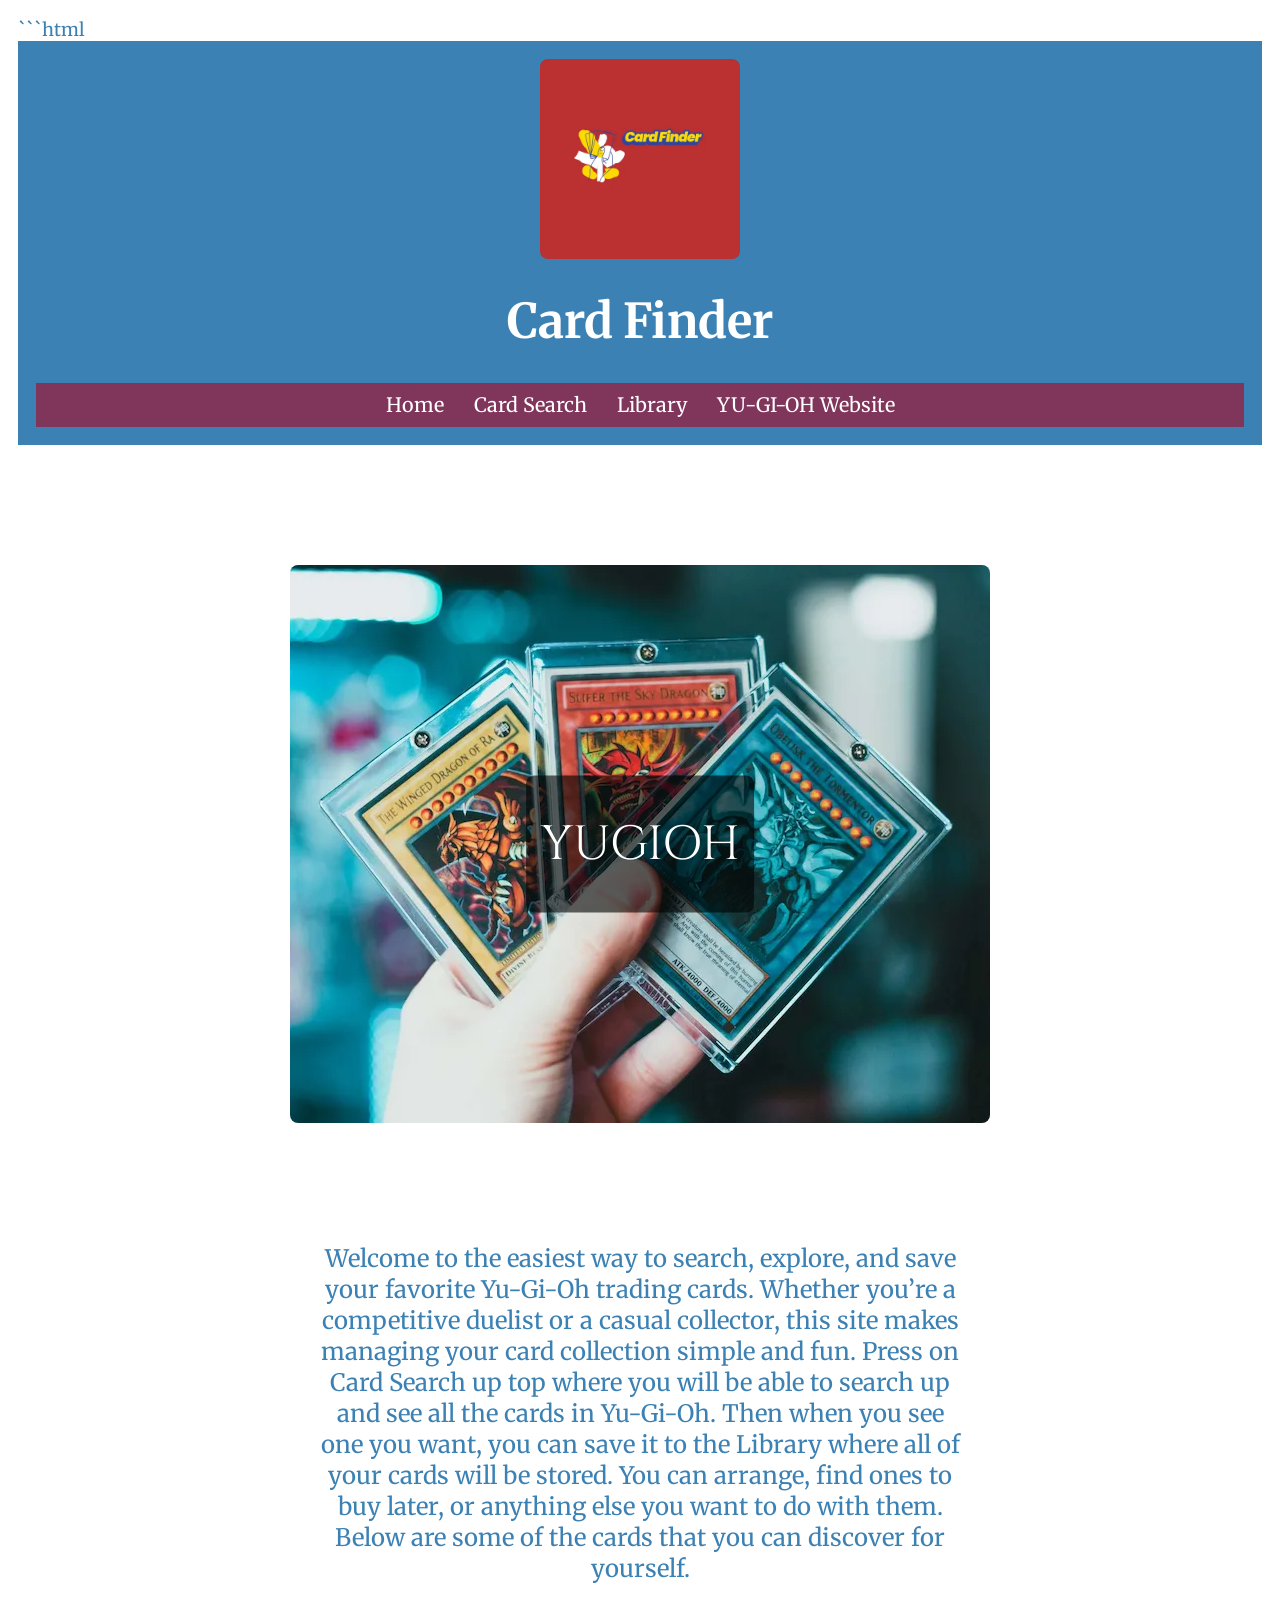
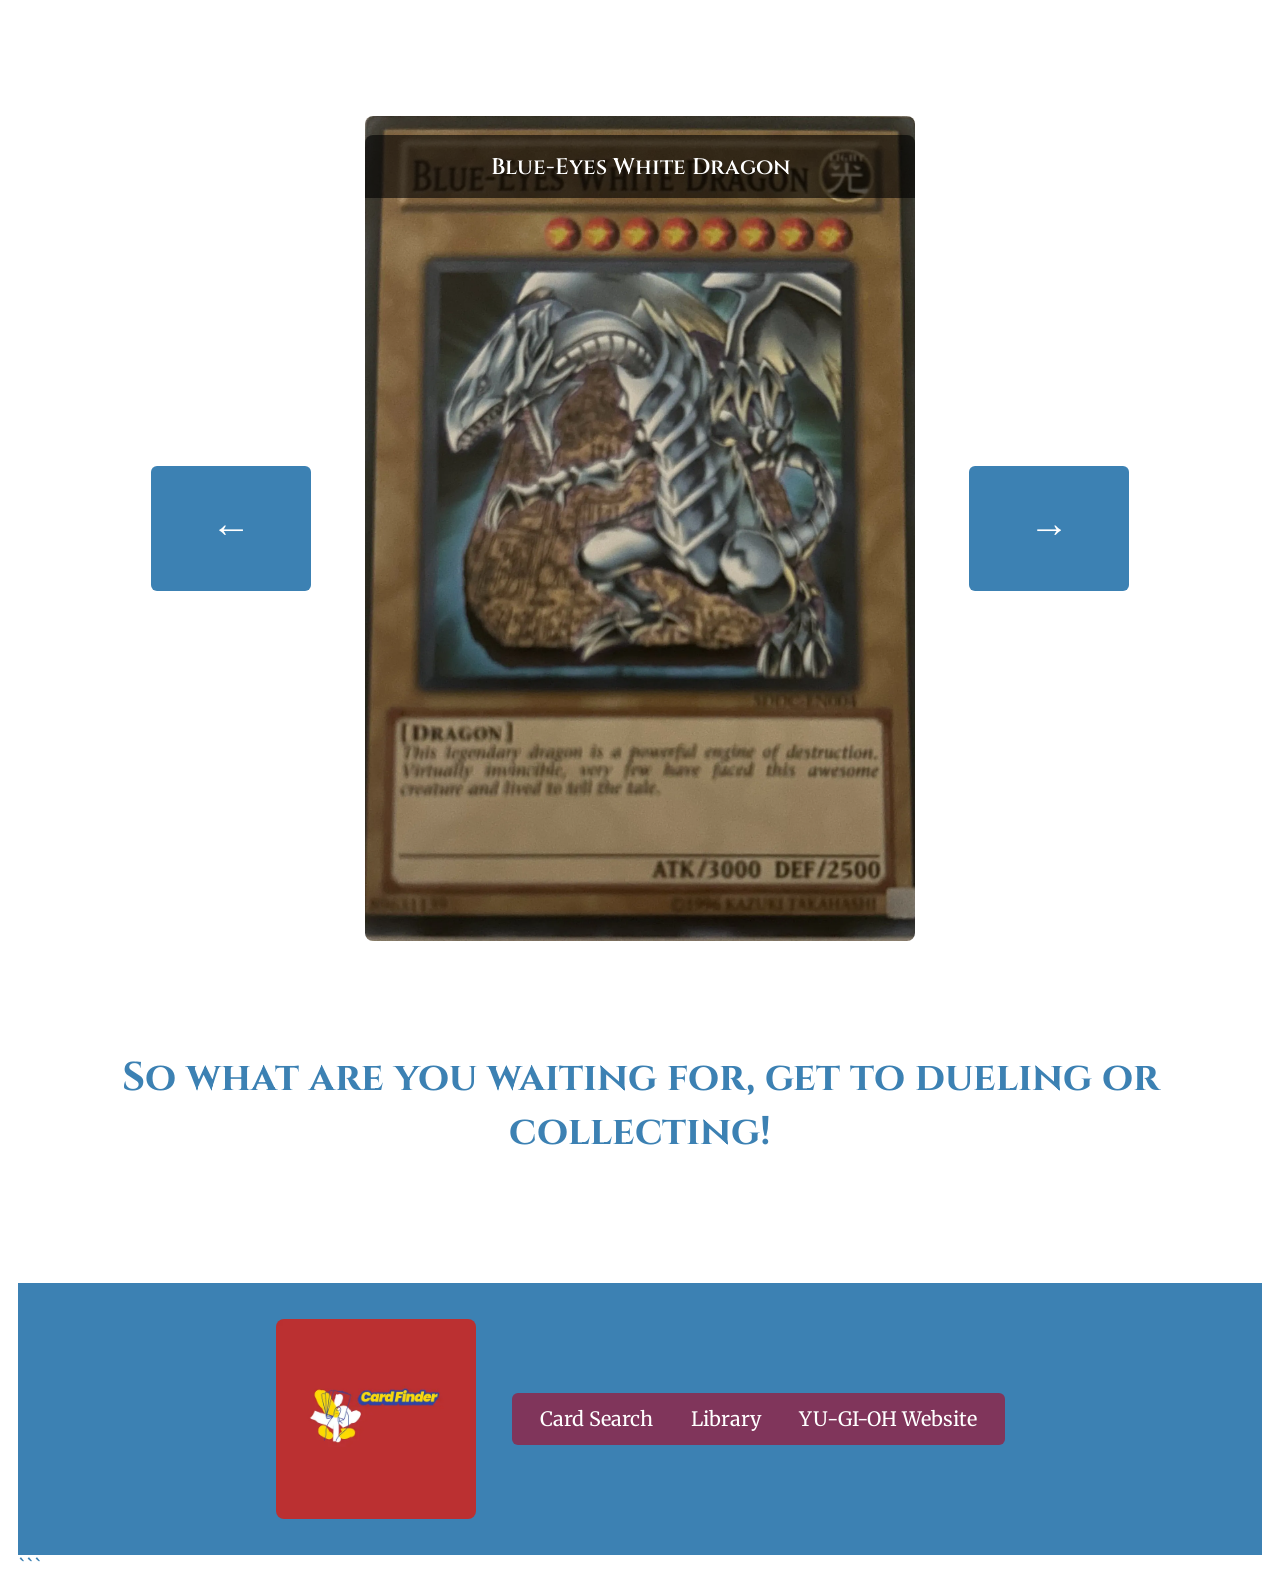
<file: index.html>
```html
<!DOCTYPE html>
<html lang="en">
  <head>
    <meta charset="UTF-8">
    <meta name="viewport" content="width=device-width, initial-scale=1">
    <title>Card Finder - Home</title>
    <meta name="description" content="Easily search, explore, and save your favorite Yu-Gi-Oh cards with Card Finder.">
    <meta name="author" content="Troy Justesen">
    <link rel="icon" href="images/Logo.webp" type="image/x-icon">
    <link rel="stylesheet" href="style.css">
    <meta property="og:title" content="Card Finder">
    <meta property="og:description" content="Search and collect Yu-Gi-Oh cards with ease.">
    <meta property="og:image" content="images/Logo.webp">
    <meta property="og:type" content="website">
    <meta property="og:url" content="https://tsoccer08.github.io/Cardfinder/">
    <script src="main.js" defer></script>
  </head>

  <body>
    <header>
      <div class="logo-title">
        <img class="logo-img" src="images/Logo.webp" alt="Card Finder Site Logo" loading="lazy">
        <h1>Card Finder</h1>
      </div>

      <nav>
        <a href="index.html">Home</a>
        <a href="card-search/card_search.html">Card Search</a>
        <a href="library/library.html">Library</a>
        <a href="https://www.yugioh-card.com/en/">YU-GI-OH Website</a>
      </nav>
    </header>

    <main>
      <div class="hero">
        <div class="hero-image-wrapper">
          <img class="img" src="images/big_three.webp" alt="Card Finder Site Beginner">
          <div class="hero-overlay-text">YUGIOH</div>
        </div>

        <p>
          Welcome to the easiest way to search, explore, and save your favorite Yu-Gi-Oh trading cards.
          Whether you’re a competitive duelist or a casual collector, this site makes managing your card collection simple and fun.
          Press on Card Search up top where you will be able to search up and see all the cards in Yu-Gi-Oh.
          Then when you see one you want, you can save it to the Library where all of your cards will be stored.
          You can arrange, find ones to buy later, or anything else you want to do with them. Below are some of the cards that you can discover for yourself.
        </p>
      </div>

      <section class="carousel">
        <div class="carousel-container">
          <button aria-label="Previous">&#8592;</button>

          <div class="carousel-image-wrapper">
            <img src="images/blue-eyes_white_dragon.webp" alt="Blue-Eyes White Dragon Yu-Gi-Oh Card" loading="lazy">
            <h2 class="card-name">Blue-Eyes White Dragon</h2>
          </div>

          <button aria-label="Next">&#8594;</button>
        </div>

        <h3>So what are you waiting for, get to dueling or collecting!</h3>
      </section>
    </main>

    <footer>
      <div class="footer-logo">
        <img src="images/Logo.webp" alt="Card Finder Site Logo" loading="lazy">
      </div>

      <nav>
        <a href="card-search/card_search.html">Card Search</a>
        <a href="library/library.html">Library</a>
        <a href="https://www.yugioh-card.com/en/">YU-GI-OH Website</a>
      </nav>
    </footer>
  </body>
</html>
```
</file>
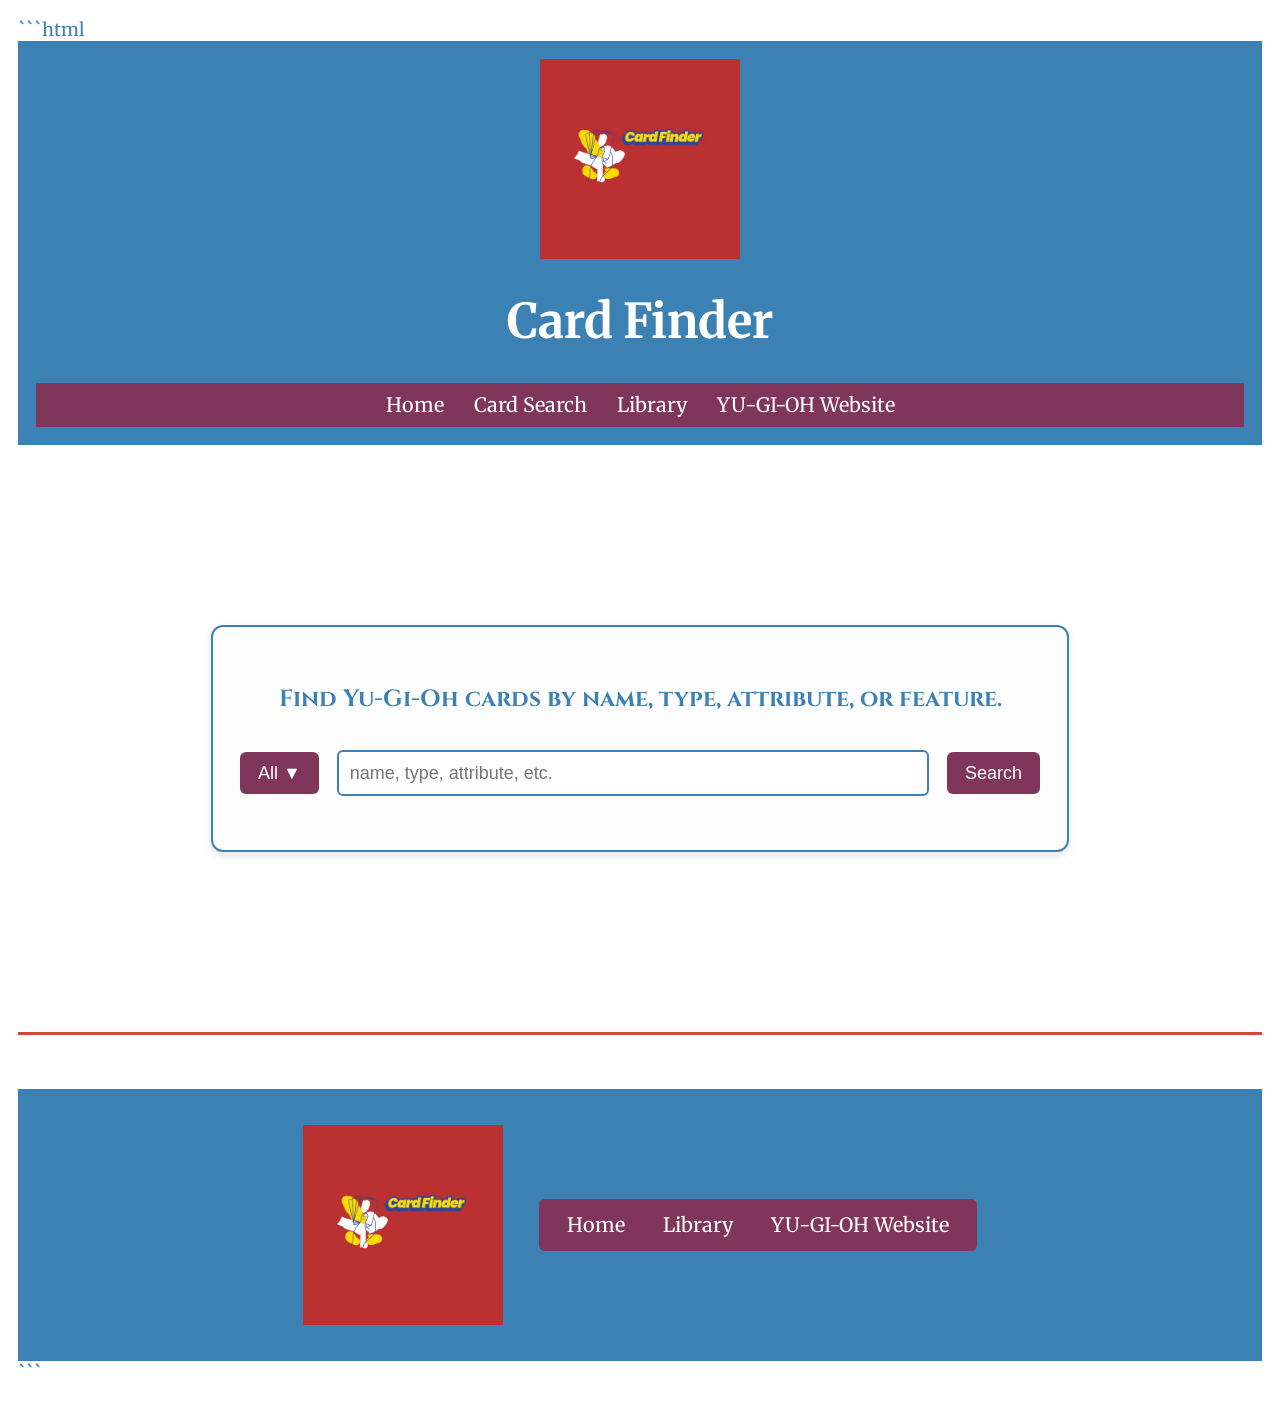
<file: card-search/card_search.html>
```html
<!DOCTYPE html>
<html lang="en">
  <head>
    <meta charset="UTF-8">
    <meta name="viewport" content="width=device-width, initial-scale=1">
    <title>Card Finder - Search Cards</title>
    <meta name="description" content="Easily search, explore, and save your favorite Yu-Gi-Oh cards with Card Finder.">
    <meta name="author" content="Troy Justesen">
    <link rel="icon" href="../images/Logo.webp" type="image/x-icon">
    <link rel="stylesheet" href="card_search.css">
    <meta property="og:title" content="Card Finder">
    <meta property="og:description" content="Search and collect Yu-Gi-Oh cards with ease.">
    <meta property="og:image" content="../images/Logo.webp">
    <meta property="og:type" content="website">
    <meta property="og:url" content="https://tsoccer08.github.io/Cardfinder/card-search/">
    <script src="card_search.js" defer></script>
  </head>

  <body>
    <header>
      <div class="logo-title">
        <img class="logo-img" src="../images/Logo.webp" alt="Card Finder Site Logo" loading="lazy">
        <h1>Card Finder</h1>
      </div>

      <nav>
        <a href="../index.html">Home</a>
        <a href="card_search.html">Card Search</a>
        <a href="../library/library.html">Library</a>
        <a href="https://www.yugioh-card.com/en/">YU-GI-OH Website</a>
      </nav>
    </header>

    <main>
      <section class="search-area">
        <div class="search-box">
          <h2>Find Yu-Gi-Oh cards by name, type, attribute, or feature.</h2>

          <form id="search-form">
            <div class="filter-dropdown">
              <button type="button" class="toggle-main" aria-expanded="false">All ▼</button>

              <div class="filter-menu hidden">

                <button id="clear-filters" type="button" style="margin-bottom:1em; width:100%; padding:0.6em; background:#D04735; color:#fff; border:none; border-radius:6px; cursor:pointer;">
                  Clear All Filters
                </button>

                <div class="filter-category" data-category="exactMatch">
                  <label>
                    <input type="checkbox" name="exactMatch" value="true"> Exact Match
                  </label>
                </div>

                <div class="filter-category" data-category="type">
                  <button type="button" class="toggle-btn" aria-expanded="false">Type ▼</button>
                  <div class="filter-options hidden">
                    <label><input type="checkbox" value="MONSTER"> Monster</label>
                    <label><input type="checkbox" value="SPELL"> Spell</label>
                    <label><input type="checkbox" value="TRAP"> Trap</label>
                  </div>
                </div>

                <div class="filter-category" data-category="attribute">
                  <button type="button" class="toggle-btn" aria-expanded="false">Attribute ▼</button>
                  <div class="filter-options hidden">
                    <label><input type="checkbox" value="FIRE"> Fire</label>
                    <label><input type="checkbox" value="WATER"> Water</label>
                    <label><input type="checkbox" value="EARTH"> Earth</label>
                    <label><input type="checkbox" value="WIND"> Wind</label>
                    <label><input type="checkbox" value="LIGHT"> Light</label>
                    <label><input type="checkbox" value="DARK"> Dark</label>
                    <label><input type="checkbox" value="DIVINE"> Divine</label>
                  </div>
                </div>

                <div class="filter-category" data-category="subtype">
                  <button type="button" class="toggle-btn" aria-expanded="false">Subtype ▼</button>
                  <div class="filter-options hidden">
                    <label><input type="checkbox" value="NORMAL"> Normal</label>
                    <label><input type="checkbox" value="EFFECT"> Effect</label>
                    <label><input type="checkbox" value="FLIP-EFFECT"> Flip-Effect</label>
                    <label><input type="checkbox" value="FUSION"> Fusion</label>
                    <label><input type="checkbox" value="RITUAL"> Ritual</label>
                    <label><input type="checkbox" value="SYNCHRO"> Synchro</label>
                    <label><input type="checkbox" value="XYZ"> XYZ</label>
                    <label><input type="checkbox" value="PENDULUM"> Pendulum</label>
                    <label><input type="checkbox" value="LINK"> Link</label>
                    <label><input type="checkbox" value="GEMINI"> Gemini</label>
                    <label><input type="checkbox" value="SPIRIT"> Spirit</label>
                    <label><input type="checkbox" value="TUNER"> Tuner</label>
                    <label><input type="checkbox" value="UNION"> Union</label>
                  </div>
                </div>

                <div class="filter-category" data-category="monsterType">
                  <button type="button" class="toggle-btn" aria-expanded="false">Monster Type ▼</button>
                  <div class="filter-options hidden">
                    <label><input type="checkbox" value="WARRIOR"> Warrior</label>
                    <label><input type="checkbox" value="CYBERSE"> Cyberse</label>
                    <label><input type="checkbox" value="SPELLCASTER"> Spellcaster</label>
                    <label><input type="checkbox" value="DRAGON"> Dragon</label>
                    <label><input type="checkbox" value="FIEND"> Fiend</label>
                    <label><input type="checkbox" value="FAIRY"> Fairy</label>
                    <label><input type="checkbox" value="BEAST"> Beast</label>
                    <label><input type="checkbox" value="BEAST-WARRIOR"> Beast-Warrior</label>
                    <label><input type="checkbox" value="INSECT"> Insect</label>
                    <label><input type="checkbox" value="FISH"> Fish</label>
                    <label><input type="checkbox" value="SEA-SERPENT"> Sea-Serpent</label>
                    <label><input type="checkbox" value="THUNDER"> Thunder</label>
                    <label><input type="checkbox" value="MACHINE"> Machine</label>
                    <label><input type="checkbox" value="PLANT"> Plant</label>
                    <label><input type="checkbox" value="ROCK"> Rock</label>
                    <label><input type="checkbox" value="ZOMBIE"> Zombie</label>
                    <label><input type="checkbox" value="PSYCHIC"> Psychic</label>
                    <label><input type="checkbox" value="DIVINE-BEAST"> Divine-Beast</label>
                    <label><input type="checkbox" value="WYRM"> Wyrm</label>
                    <label><input type="checkbox" value="AQUA"> Aqua</label>
                    <label><input type="checkbox" value="DINOSAUR"> Dinosaur</label>
                    <label><input type="checkbox" value="REPTILE"> Reptile</label>
                    <label><input type="checkbox" value="PYRO"> Pyro</label>
                    <label><input type="checkbox" value="WINGED-BEAST"> Winged-Beast</label>
                  </div>
                </div>

                <div class="filter-category" data-category="level">
                  <button type="button" class="toggle-btn" aria-expanded="false">Level/Rank/Link Rating ▼</button>
                  <div class="filter-options hidden">
                    <label>
                      Level/Rank Min:
                      <input type="number" id="level-min" min="1" max="12" value="1" oninput="validity.valid||(value='1')">
                    </label>
                    <label>
                      Max:
                      <input type="number" id="level-max" min="1" max="12" value="12" oninput="validity.valid||(value='12')">
                    </label>
                    <label>
                      Link Rating Min:
                      <input type="number" id="link-min" min="1" max="5" value="1" oninput="validity.valid||(value='1')">
                    </label>
                    <label>
                      Max:
                      <input type="number" id="link-max" min="1" max="5" value="5" oninput="validity.valid||(value='5')">
                    </label>
                  </div>
                </div>

                <div class="filter-category" data-category="atk">
                  <button type="button" class="toggle-btn" aria-expanded="false">Attack ▼</button>
                  <div class="filter-options hidden">
                    <label>
                      Min:
                      <input type="number" id="atk-min" min="0" max="5000" value="0" oninput="validity.valid||(value='0')">
                    </label>
                    <label>
                      Max:
                      <input type="number" id="atk-max" min="0" max="5000" value="5000" oninput="validity.valid||(value='5000')">
                    </label>
                  </div>
                </div>

                <div class="filter-category" data-category="def">
                  <button type="button" class="toggle-btn" aria-expanded="false">Defense ▼</button>
                  <div class="filter-options hidden">
                    <label>
                      Min:
                      <input type="number" id="def-min" min="0" max="3000" value="0" oninput="validity.valid||(value='0')">
                    </label>
                    <label>
                      Max:
                      <input type="number" id="def-max" min="0" max="3000" value="3000" oninput="validity.valid||(value='3000')">
                    </label>
                  </div>
                </div>

                <div class="filter-category" data-category="spellType">
                  <button type="button" class="toggle-btn" aria-expanded="false">Spell Type ▼</button>
                  <div class="filter-options hidden">
                    <label><input type="checkbox" value="NORMAL"> Normal</label>
                    <label><input type="checkbox" value="QUICK-PLAY"> Quick-Play</label>
                    <label><input type="checkbox" value="CONTINUOUS"> Continuous</label>
                    <label><input type="checkbox" value="FIELD"> Field</label>
                    <label><input type="checkbox" value="EQUIP"> Equip</label>
                    <label><input type="checkbox" value="RITUAL"> Ritual</label>
                  </div>
                </div>

                <div class="filter-category" data-category="trapType">
                  <button type="button" class="toggle-btn" aria-expanded="false">Trap Type ▼</button>
                  <div class="filter-options hidden">
                    <label><input type="checkbox" value="NORMAL"> Normal</label>
                    <label><input type="checkbox" value="CONTINUOUS"> Continuous</label>
                    <label><input type="checkbox" value="COUNTER"> Counter</label>
                  </div>
                </div>

              </div>
            </div>

            <div class="input-container">
              <input type="text" name="searchText" placeholder="name, type, attribute, etc." aria-label="Search cards">
            </div>

            <button type="submit">Search</button>
          </form>
        </div>
      </section>

      <hr>

      <div class="card-results hidden"></div>
      <div id="aria-live-region" aria-live="polite" aria-atomic="true" class="visually-hidden"></div>
    </main>

    <footer>
      <div class="footer-logo">
        <img src="../images/Logo.webp" alt="Card Finder Site Logo" loading="lazy">
      </div>

      <nav>
        <a href="../index.html">Home</a>
        <a href="../library/library.html">Library</a>
        <a href="https://www.yugioh-card.com/en/">YU-GI-OH Website</a>
      </nav>
    </footer>
  </body>
</html>
```
</file>
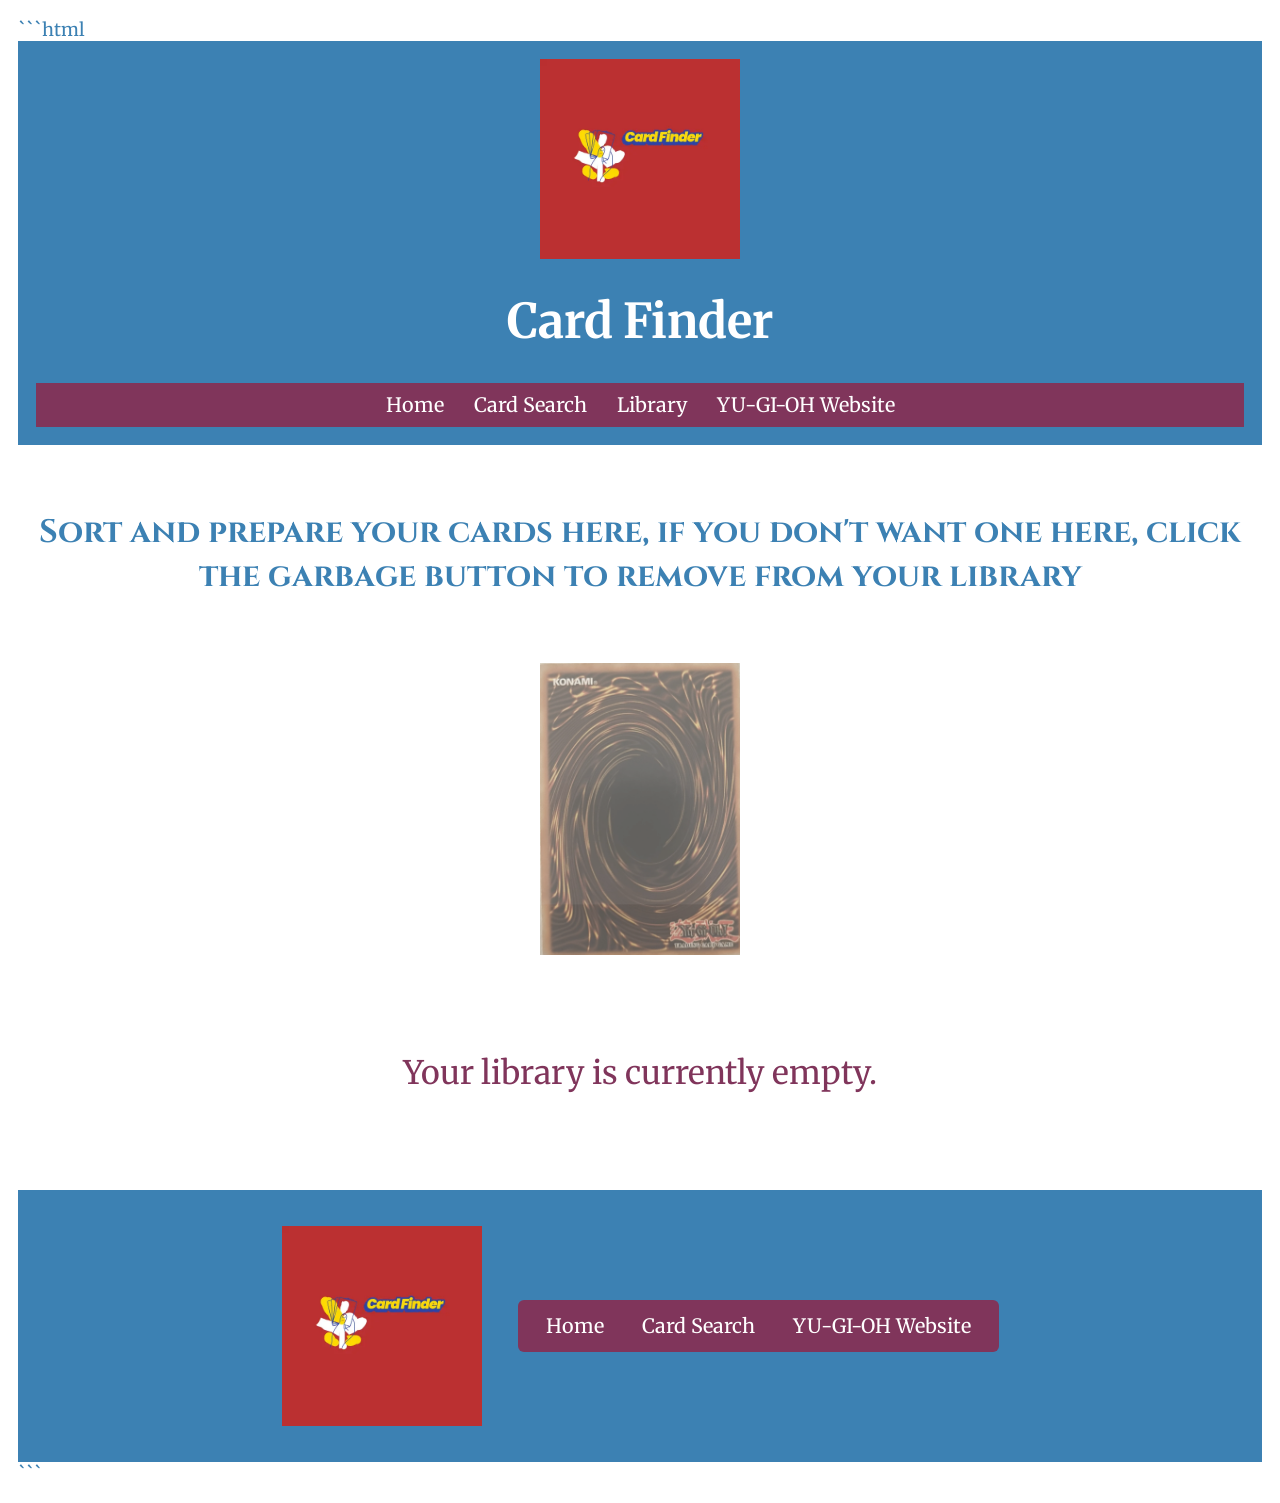
<file: library/library.html>
```html
<!DOCTYPE html>
<html lang="en">
  <head>
    <meta charset="UTF-8">
    <meta name="viewport" content="width=device-width, initial-scale=1">
    <title>Card Finder - Library</title>
    <meta name="description" content="Easily search, explore, and save your favorite Yu-Gi-Oh cards with Card Finder.">
    <meta name="author" content="Troy Justesen">
    <link rel="icon" href="../images/Logo.webp" type="image/x-icon">
    <link rel="stylesheet" href="library.css">
    <meta property="og:title" content="Card Finder">
    <meta property="og:description" content="Search and collect Yu-Gi-Oh cards with ease.">
    <meta property="og:image" content="../images/Logo.webp">
    <meta property="og:type" content="website">
    <meta property="og:url" content="https://tsoccer08.github.io/Cardfinder/">
    <script src="library.js" defer></script>
  </head>

  <body>
    <header>
      <div class="logo-title">
        <img class="logo-img" src="../images/Logo.webp" alt="Card Finder Site Logo" loading="lazy" width="200" height="200">
        <h1>Card Finder</h1>
      </div>

      <nav>
        <a href="../home/index.html">Home</a>
        <a href="../card-search/card_search.html">Card Search</a>
        <a href="library.html">Library</a>
        <a href="https://www.yugioh-card.com/en/">YU-GI-OH Website</a>
      </nav>
    </header>

    <main>
      <section class="library-intro">
        <h2>Sort and prepare your cards here, if you don't want one here, click the garbage button to remove from your library</h2>
      </section>

      <div class="saved-cards"></div>
    </main>

    <footer>
      <div class="footer-logo">
        <img src="../images/Logo.webp" alt="Card Finder Site Logo" loading="lazy" width="200" height="200">
      </div>

      <nav>
        <a href="../home/index.html">Home</a>
        <a href="../card-search/card_search.html">Card Search</a>
        <a href="https://www.yugioh-card.com/en/">YU-GI-OH Website</a>
      </nav>
    </footer>
  </body>
</html>
```
</file>
<file: style.css>
@import url('https://fonts.googleapis.com/css2?family=Cinzel:wght@400..900&family=Merriweather:ital,opsz,wght@0,18..144,300..900;1,18..144,300..900&display=swap');

body {
  margin: 0;
  padding: 1em;
  font-size: 18px;
  font-family: Merriweather, Helvetica, sans-serif;
  color: #3C81B3;
}

h1 {
  font-size: 3rem;
}

h2, h3 {
  font-family: "Cinzel", serif;
  color: #3C81B3;
}

h2 {
  text-align: center;
}

h3 {
  padding: 70px;
  font-size: 2.5rem;
}

p {
  padding: 1em;
}

header {
  padding: 1em;
  text-align: center;
  background-color: #3C81B3;
  color: white;
}

nav {
  background-color: #80355B;
  display: flex;
  flex-direction: column;
  justify-content: center;
}

nav a {
  color: white;
  padding: 15px 0;
  text-decoration: none;
  font-size: 1.1em;
  transition: color 0.3s ease, background-color 0.3s ease;
}

nav a:hover {
  color: #80355B;
  background-color: white;
}

.hero {
  text-align: center;
  max-width: 700px;
  margin: auto;
  padding: 2em 0;
  font-size: 1.5rem;
}

.hero img {
  display: block;
  max-width: 100%;
  height: auto;
  margin: 3em auto;
}

.hero-image-wrapper {
  position: relative;
  display: inline-block;
  aspect-ratio: 3 / 2;
}

.hero-image-wrapper img {
  display: block;
  max-width: 100%;
  height: auto;
  border-radius: 8px;
}

.hero-overlay-text {
  position: absolute;
  top: 50%;
  left: 50%;
  transform: translate(-50%, -50%);
  color: white;
  font-size: 3rem;
  font-family: "Cinzel", serif;
  background: rgba(0, 0, 0, 0.6);
  padding: 0.75em 0.3em;
  border-radius: 8px;
  pointer-events: none;
}

.carousel {
  text-align: center;
  margin-top: 2em;
}

.carousel-container {
  display: flex;
  flex-direction: column;
  align-items: center;
  gap: 2em;
  padding: 0 1em;
  max-width: 100%;
  margin: auto;
}

.carousel-image-wrapper {
  width: 100%;
  aspect-ratio: 2 / 3;
  position: relative;
  display: inline-block;
  max-width: 600px;
}

.carousel-image-wrapper img {
  width: 100%;
  height: 100%;
  object-fit: cover;
  border-radius: 8px;
}

.card-name {
  position: absolute;
  top: 0;
  left: 0;
  right: 0;
  text-align: center;
  background: rgba(0, 0, 0, 0.6);
  color: white;
  padding: 0.75em 0;
  font-size: 1.4rem;
  font-family: "Cinzel", serif;
  font-weight: 600;
  border-radius: 8px 8px 0 0;
}

.carousel-container button {
  font-size: 2.5rem;
  padding: 0.5em 1em;
  border-radius: 6px;
  cursor: pointer;
  background-color: #3C81B3;
  color: white;
  border: none;
  transition: background-color 0.3s ease;
}

.carousel-container button:hover {
  background-color: #2E6A93;
}

footer {
  margin-top: 3em;
  padding: 2em;
  background-color: #3C81B3;
  color: white;
  display: flex;
  flex-direction: column;
  justify-content: center;
  align-items: center;
  gap: 2em;
  text-align: center;
}

.footer-logo img {
  aspect-ratio: 1 / 1;
  width: 200px;
  object-fit: contain;
}

footer nav {
  background-color: #80355B;
  display: flex;
  gap: 1em;
  padding: 0.5em 1em;
  border-radius: 6px;
}

footer nav a {
  color: white;
  text-decoration: none;
  font-size: 1.1em;
  padding: 5px 10px;
  border-radius: 4px;
  transition: background-color 0.3s ease;
}

footer nav a:hover {
  color: #80355B;
  background-color: white;
}

.logo-img, .footer-logo img {
  display: block;
  max-width: 100%;
  height: auto;
  border-radius: 8px;
  object-fit: contain;
  aspect-ratio: 1 / 1;
  width: 200px;
  margin: auto;
}

@media (min-width: 600px) {
  nav {
    flex-direction: row;
  }

  nav a {
    padding: 10px 15px;
  }

  footer {
    flex-direction: row;
    flex-wrap: wrap;
  }

  .carousel-container {
    flex-direction: row;
    justify-content: center;
    max-width: 1100px;
  }

  .carousel-image-wrapper {
    max-width: 300px;
  }

  .carousel-container button {
    font-size: 2rem;
    padding: 0.6em 0.8em;
  }
}

@media (min-width: 900px) {
  .carousel-container {
    gap: 2em;
  }

  .carousel-image-wrapper {
    width: 340px;
  }

  .carousel-container button {
    font-size: 2.2rem;
    padding: 0.6em 1em;
  }
}

@media (min-width: 1000px) {
  .carousel-container {
    gap: 3em;
    margin: auto;
  }

  .carousel-image-wrapper {
    max-width: 550px;
    width: 100%;
  }

  .carousel-container button {
    font-size: 2.5rem;
    padding: 1em 1.5em;
  }
}
</file>
<file: card-search/card_search.css>
@import url('https://fonts.googleapis.com/css2?family=Cinzel:wght@400..900&family=Merriweather:ital,opsz,wght@0,18..144,300..900;1,18..144,300..900&display=swap');

body {
  margin: 0;
  padding: 1em;
  font-size: 18px;
  font-family: Merriweather, Helvetica, sans-serif;
  color: #3C81B3;
}

h1 {
  font-size: 3rem;
}

h2 {
  font-family: "Cinzel", serif;
  color: #2B5F8C;
  text-align: center;
}

p {
  padding: 1em;
}

.card p {
  color: #3C81B3;
  font-size: 24px;
}

.card p strong {
  color: #3C81B3;
  font-size: 1em;
}

img {
  display: block;
  max-width: 100%;
  height: auto;
  margin: 0 auto;
}

hr {
  height: 3px;
  margin: 35px 0;
  background: #D04735;
  border: none;
}

header {
  padding: 1em;
  text-align: center;
  background-color: #3C81B3;
  color: white;
}

nav {
  background-color: #80355B;
  display: flex;
  flex-direction: column;
  justify-content: center;
}

nav a {
  color: white;
  padding: 15px 0;
  text-decoration: none;
  font-size: 1.1em;
}

nav a:hover {
  color: #80355B;
  background-color: white;
}

.search-area {
  display: flex;
  flex-direction: column;
  align-items: center;
  gap: 1em;
  max-width: 900px;
  margin: 4em auto;
}

.search-box {
  border: 2px solid #3C81B3;
  border-radius: 12px;
  max-width: 800px;
  width: 90%;
  padding: 2em 1.5em;
  margin: 6em auto;
  background: #fdfdfd;
  box-shadow: 0 4px 10px rgba(0, 0, 0, 0.1);
  display: flex;
  flex-direction: column;
  align-items: stretch;
}

.search-box h2 {
  font-size: 1.3em;
  margin-bottom: 1.5em;
  text-align: center;
  color: #3C81B3;
}

.search-box form {
  display: flex;
  gap: 0.5em;
  align-items: center;
  width: 100%;
}

.filter-dropdown {
  position: relative;
  display: inline-block;
  vertical-align: middle;
  user-select: none;
}

.filter-dropdown .toggle-main {
  padding: 0.6em 1em;
  background: #80355B;
  color: white;
  border: none;
  border-radius: 6px;
  cursor: pointer;
  white-space: nowrap;
}

.filter-dropdown .toggle-main:hover {
  background: #D04735;
}

.filter-menu {
  position: absolute;
  top: 100%;
  left: 0;
  z-index: 10;
  width: 320px;
  max-height: 300px;
  overflow-y: auto;
  margin-top: 0.3em;
  border: 2px solid #3C81B3;
  border-radius: 12px;
  padding: 1em;
  background: #fdfdfd;
  box-shadow: 0 4px 10px rgba(0,0,0,0.1);
  display: flex;
  flex-direction: column;
  gap: 1em;
}

.filter-menu.hidden {
  display: none;
}

.filter-category .toggle-btn {
  width: 100%;
  text-align: left;
  background: #3C81B3;
  color: #fdfdfd;
  border: none;
  border-radius: 6px;
  padding: 0.5em;
  cursor: pointer;
  font-size: 1.4em;
}

.filter-category .toggle-btn:hover {
  background: #D04735;
}

.filter-options {
  margin-top: 0.5em;
  padding-left: 1em;
}

.filter-options.hidden {
  display: none;
}

.filter-options label {
  display: block;
  margin-bottom: 0.3em;
}

.input-container {
  flex-grow: 1;
  background: white;
  border: 2px solid #3C81B3;
  border-radius: 6px;
  margin: 0 0.5em;
}

.input-container input {
  width: 100%;
  padding: 0.6em;
  font-size: 1em;
  border: none;
  outline: none;
  background: transparent;
  box-sizing: border-box;
}

.search-box button {
  flex-shrink: 0;
  padding: 0.6em 1em;
  background: #80355B;
  color: white;
  border: none;
  border-radius: 6px;
  cursor: pointer;
  font-size: 1em;
  transition: background-color 0.3s ease;
}

.search-box button[type="submit"]:hover {
  background: #D04735;
}

.card-results {
  display: grid;
  grid-template-columns: 1fr;
  gap: 1.5em;
  max-width: 1200px;
  margin: 2em auto;
  padding: 0 1em;
  justify-items: start;
}

.card-results.hidden {
  display: none;
}

.card {
  border: 2px solid #3C81B3;
  border-radius: 12px;
  padding: 1em;
  background: #fdfdfd;
  box-shadow: 0 4px 8px rgba(0,0,0,0.1);
  text-align: center;
}

.card img {
  border-radius: 8px;
  margin-bottom: 0.5em;
}

.card button {
  margin-top: 0.5em;
  padding: 0.5em 1em;
  background: #80355B;
  color: white;
  border: none;
  border-radius: 6px;
  cursor: pointer;
}

.card button:hover {
  background: #D04735;
}

.card button svg {
  vertical-align: middle;
  margin-left: 6px;
}

.logo-img, .footer-logo img {
  aspect-ratio: 1 / 1;
  width: 200px;
  object-fit: contain;
  display: block;
  margin: auto;
}

.visually-hidden {
  position: absolute !important;
  width: 1px !important;
  height: 1px !important;
  padding: 0 !important;
  margin: -1px !important;
  overflow: hidden !important;
  clip-path: inset(50%) !important;
  white-space: nowrap !important;
  border: 0 !important;
}

.toggle-main:focus, .toggle-btn:focus {
  outline: 3px solid #D04735;
  outline-offset: 2px;
}

footer {
  margin-top: 3em;
  padding: 2em;
  background-color: #3C81B3;
  color: white;
  display: flex;
  flex-direction: column;
  justify-content: center;
  align-items: center;
  gap: 2em;
  text-align: center;
}

footer nav {
  background-color: #80355B;
  display: flex;
  gap: 1em;
  padding: 0.5em 1em;
  border-radius: 6px;
}

footer nav a {
  color: white;
  text-decoration: none;
  font-size: 1.1em;
  padding: 5px 10px;
  border-radius: 4px;
  transition: background-color 0.3s ease;
}

footer nav a:hover {
  color: #80355B;
  background-color: white;
}

@media (min-width: 600px) {
  nav {
    flex-direction: row;
  }

  nav a {
    padding: 10px 15px;
  }

  footer {
    flex-direction: row;
    flex-wrap: wrap;
  }
}

@media (min-width: 700px) {
  .card-results {
    grid-template-columns: repeat(2, 1fr);
  }
}

@media (min-width: 900px) {
  .card-results {
    grid-template-columns: repeat(3, 1fr);
  }
}
</file>
<file: library/library.css>
@import url('https://fonts.googleapis.com/css2?family=Cinzel:wght@400..900&family=Merriweather:ital,opsz,wght@0,18..144,300..900;1,18..144,300..900&display=swap');

body {
  margin: 0 auto;
  padding: 1em;
  font-size: 18px;
  font-family: Merriweather, Helvetica, sans-serif;
  color: #3C81B3;
}

img {
  display: block;
  max-width: 100%;
  height: auto;
  margin: 0 auto;
}

h1 {
  font-size: 3rem;
  color: white;
}

h2 {
  font-family: "Cinzel", serif;
  color: #3C81B3;
  text-align: center;
}

p {
  padding: 1em;
}

header {
  padding: 1em;
  text-align: center;
  background-color: #3C81B3;
  color: white;
}

.logo-img, .footer-logo img {
  aspect-ratio: 1 / 1;
  width: 200px;
  object-fit: contain;
  display: block;
  margin: auto;
}

nav {
  background-color: #80355B;
  display: flex;
  flex-direction: column;
  justify-content: center;
}

nav a {
  color: white;
  padding: 15px 0;
  text-decoration: none;
  font-size: 1.1em;
}

nav a:hover {
  color: #80355B;
  background-color: white;
}

.library-intro {
  text-align: center;
}

.library-intro p {
  max-width: 600px;
  margin: 1em auto;
}

.library-intro h2, .empty-library p {
  font-size: 1.8em;
  margin: 2em 0;
}

.saved-cards {
  min-height: 400px;
}

.saved-cards-grid {
  display: grid;
  grid-template-columns: 1fr;
  gap: 1.5em;
  max-width: 1200px;
  margin: 2em auto;
  padding: 0 1em;
  justify-items: start;
}

.card {
  border: 2px solid #3C81B3;
  border-radius: 12px;
  padding: 1em;
  background: #fdfdfd;
  box-shadow: 0 4px 8px rgba(0,0,0,0.1);
  text-align: center;
}

.card h2, .card h3 {
  color: #80355B;
}

.card p {
  color: #3C81B3;
  font-size: 24px;
}

.card p strong {
  font-size: 1em;
}

.card img {
  border-radius: 8px;
  margin-bottom: 0.5em;
}

.empty-library {
  text-align: center;
  margin-top: 2em;
  color: #80355B;
}

.empty-library img {
  width: 200px;
  opacity: 0.7;
  margin-bottom: 1em;
}

footer {
  margin-top: 3em;
  padding: 2em;
  background-color: #3C81B3;
  color: white;
  display: flex;
  flex-direction: column;
  justify-content: center;
  align-items: center;
  gap: 2em;
  text-align: center;
}

footer nav {
  background-color: #80355B;
  display: flex;
  gap: 1em;
  padding: 0.5em 1em;
  border-radius: 6px;
}

footer nav a {
  color: white;
  text-decoration: none;
  font-size: 1.1em;
  padding: 5px 10px;
  border-radius: 4px;
  transition: background-color 0.3s ease;
}

footer nav a:hover {
  color: #80355B;
  background-color: white;
}

.clear-library-btn, .card button {
  margin-top: 0.5em;
  padding: 0.5em 1.1em;
  background: #80355B;
  color: white;
  border: none;
  border-radius: 6px;
  cursor: pointer;
  font-size: 1em;
  transition: background-color 0.3s ease;
}

.clear-library-btn {
  font-size: 1.1em;
  padding: 0.7em 1.4em;
  display: block;
  margin: 3em auto;
}

.clear-library-btn:hover,
.card button:hover {
  background: #D04735;
}

.clear-library-btn span.trash-icon,
.card button span.trash-icon {
  margin-left: 0.4em;
  font-size: 1.2em;
}

@media (min-width: 600px) {
  nav {
    flex-direction: row;
  }

  nav a {
    padding: 10px 15px;
  }

  footer {
    flex-direction: row;
    flex-wrap: wrap;
  }
}

@media (min-width: 768px) {
  .saved-cards-grid {
    grid-template-columns: repeat(2, 1fr);
  }
}

@media (min-width: 1000px) {
  .saved-cards-grid {
    grid-template-columns: repeat(3, 1fr);
  }
}
</file>
